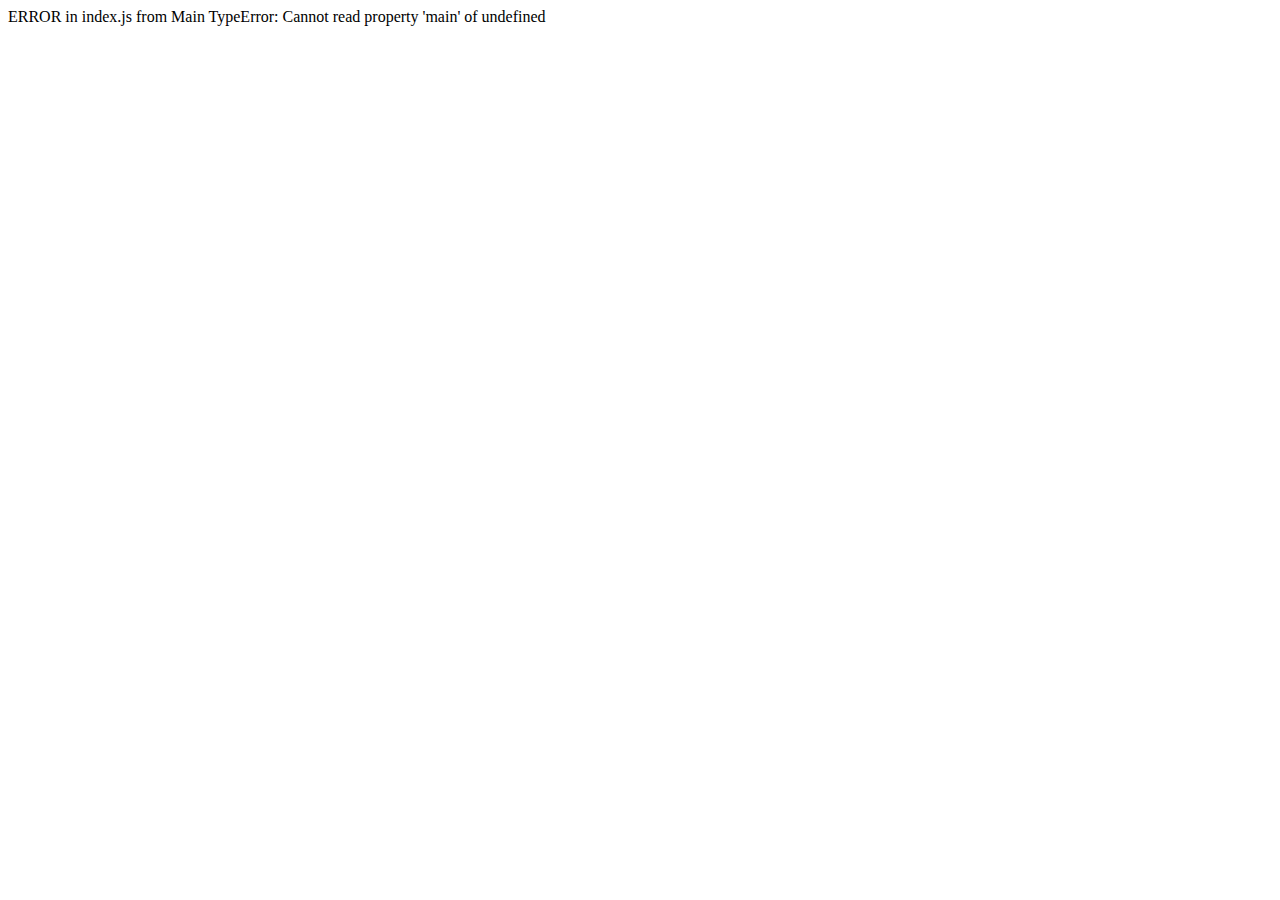
<file: sails/index.html>
<!DOCTYPE html>
<meta http-equiv="Content-Type" content="text/html; charset=utf-8">
<meta charset="UTF-8">
<link rel="canonical" href="https://dwidge.github.io/sails/">
<body>
	<div>ERROR in index.js from Main
TypeError: Cannot read property 'main' of undefined</div>
</body>
</file>
